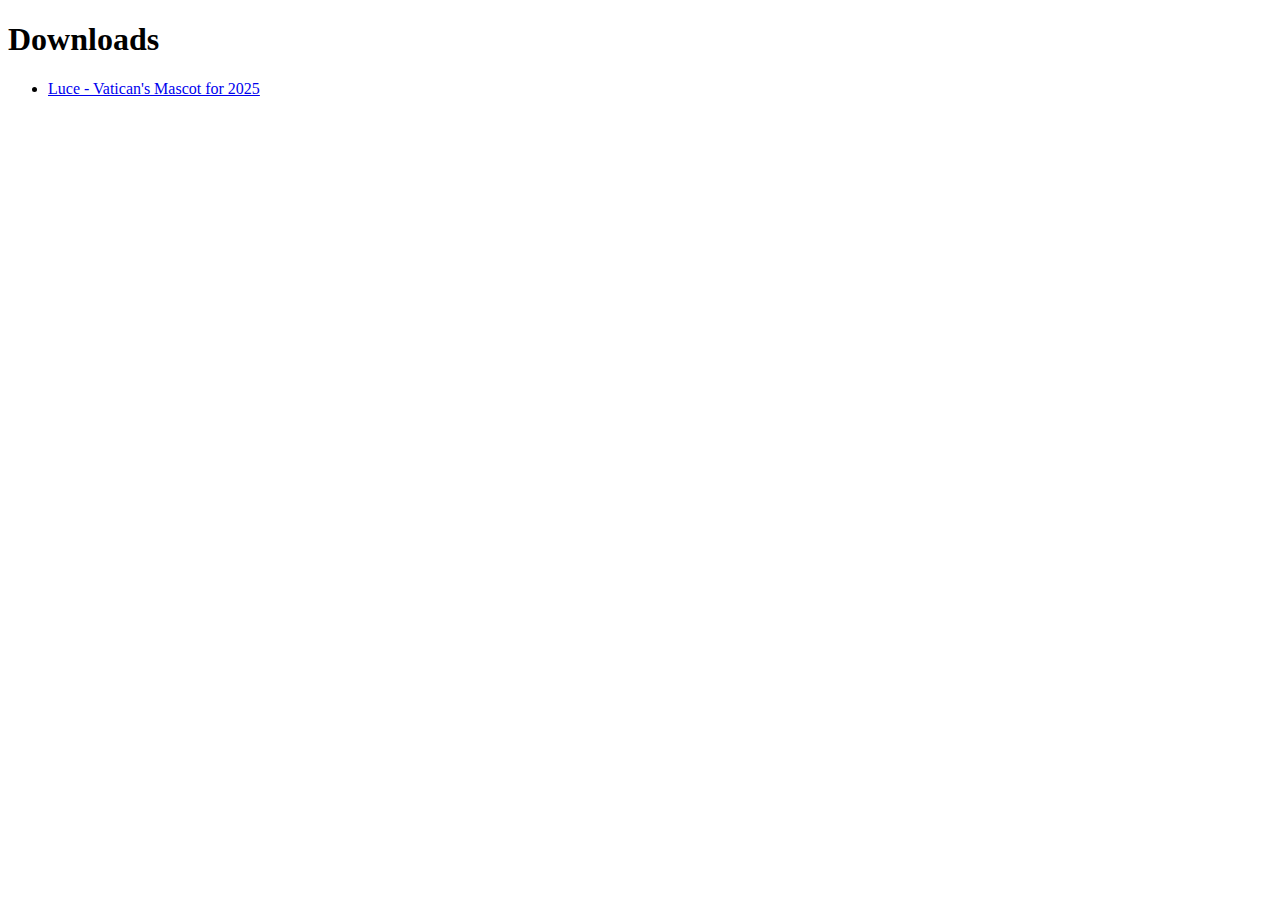
<file: _downloads.html>
<!DOCTYPE html>
<html>
	<head>
		<meta charset="UTF-8">
        <title> Downloads </title>
    </head>
    <body>
        <h1> Downloads </h1>
        <ul>
            <li><a id="https://vaticanmascot.meme/" href="index.html"> Luce - Vatican&apos;s Mascot for 2025 </a></li>
        </ul>
    </body>
</html>
</file>
